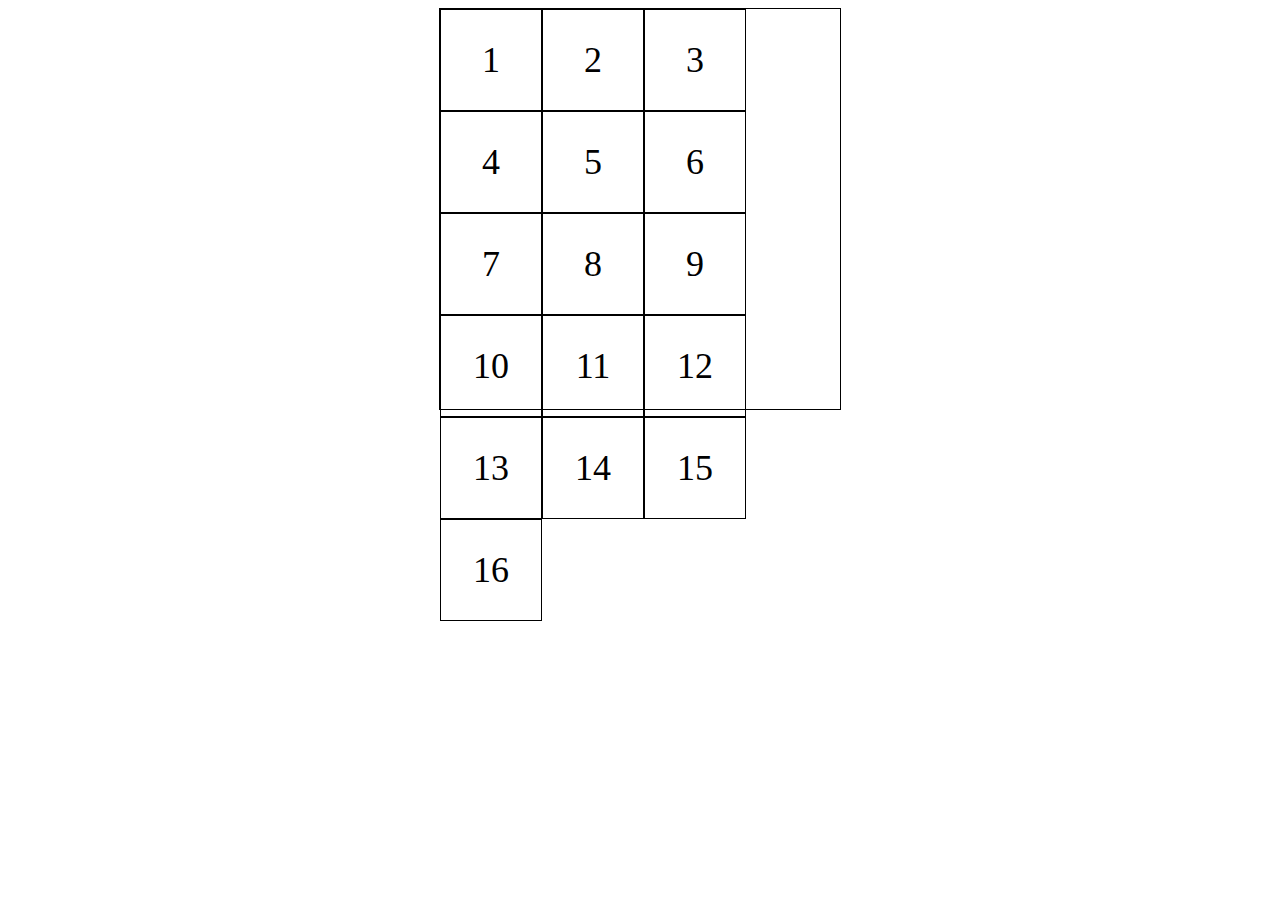
<file: 2048-Yehor.html>
<!DOCTYPE html>
<html>
<head>
 <title>Співпадіння чисел</title>
<style>
#gameBoard {
  width: 400px;
  height: 400px;
  margin: 0 auto;
  border: 1px solid black;
  display: flex;
  flex-wrap: wrap;
}

.tile {
  width: 100px;
  height: 100px;
  border: 1px solid black;
  font-size: 36px;
  text-align: center;
  align-items: center;
  justify-content: center;
  display: flex;
}

</style>
</head>
<body>
 <div id="gameBoard"></div>
 <script>let gameBoard = document.getElementById("gameBoard");

let tiles = [];
let matchedTiles = [];

for (let i = 1; i <= 16; i++) {
  let tile = document.createElement("div");
  tile.classList.add("tile");
  tile.innerText = i;
  tile.addEventListener("click", function() {
    if (matchedTiles.includes(tile)) {
      return;
    }
    tile.classList.toggle("selected");
    if (tiles.filter(t => t.classList.contains("selected")).length == 2) {
      let selectedTiles = tiles.filter(t => t.classList.contains("selected"));
      if (selectedTiles[0].innerText == selectedTiles[1].innerText) {
        selectedTiles.forEach(t => {
          t.classList.add("matched");
          matchedTiles.push(t);
        });
      }
      selectedTiles.forEach(t => t.classList.remove("selected"));
    }
  });
  tiles.push(tile);
  gameBoard.appendChild(tile);
}

</script>
</body>
</html>
</file>
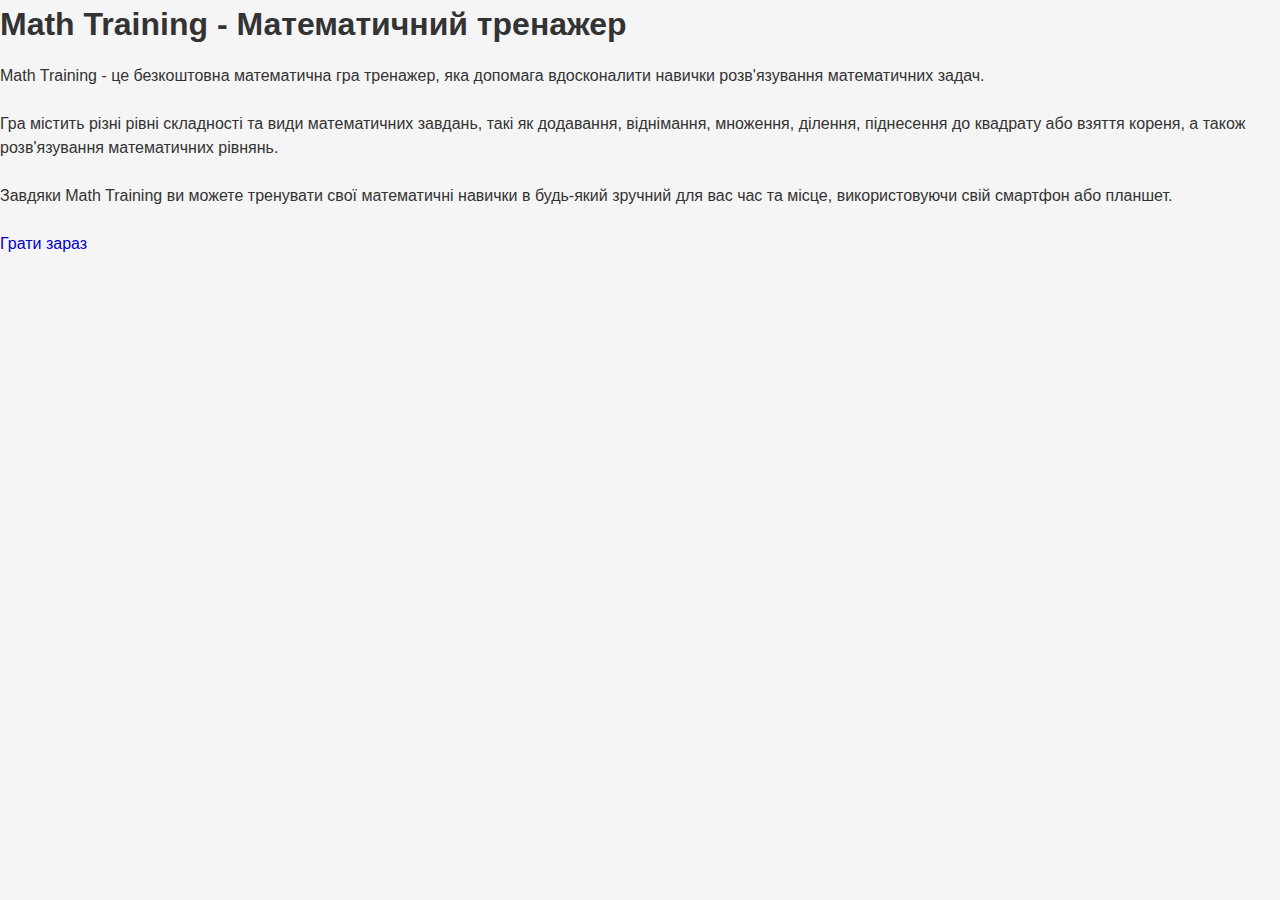
<file: MathTraining.html>
<!DOCTYPE html>
<html>
<head>
	<title>Math Training - Математичний тренажер</title>
	<meta charset="UTF-8">
	<meta name="viewport" content="width=device-width, initial-scale=1.0">
	 <style>
 /* Reset CSS */
 html, body {
  width: 100%;
  height: 100%;
}
img {
  max-width: 100%;
  height: auto;
}


* {
  box-sizing: border-box;
  margin: 0;
  padding: 0;
}

/* General styles */
body {
  font-family: 'Roboto', sans-serif;
  font-size: 16px;
  line-height: 1.5;
  color: #333;
  background-color: #f5f5f5;
}

h1, h2, h3 {
  font-weight: 700;
  margin-bottom: 1rem;
}

p {
  margin-bottom: 1.5rem;
}

a {
  color: #0000CD;
  text-decoration: none;
  position: relative;
}

a:hover {
  color: green;
}

a:hover::before {
  content: "";
  position: absolute;
  bottom: -2px;
  left: 0;
  width: 100%;
  height: 2px;
  background-color: green;
  transform: scaleX(0);
  transform-origin: left;
  transition: transform 0.6s ease-in-out;
}

a:hover::after {
  content: "";
  position: absolute;
  bottom: -2px;
  right: 0;
  width: 100%;
  height: 2px;
  background-color: orange;
  transform: scaleX(0);
  transform-origin: right;
  transition: transform 0.2s ease-in-out;
}

a:hover::before,
a:hover::after {
  transform: scaleX(1);
}


ul {
  list-style: none;
}

/* Header styles */
header {
  background-color: #fff;
  padding: 1rem;
  box-shadow: 0 2px 4px rgba(0, 0, 0, 0.1);
  position: sticky;
  top: 0;
  z-index: 999;
}

header h1 {
  font-size: 2rem;
}

nav ul {
  display: flex;
  justify-content: space-between;
  align-items: center;
}

nav ul li {
  margin-right: 1.5rem;
}

/* Main styles */
main {
  max-width: 960px;
  margin: 2rem auto;
  padding: 0 1rem;
}
section {
  position: relative;
  background-color: #fff;
  box-shadow: 0 2px 4px rgba(0, 0, 0, 0.1);
  padding: 2rem;
  margin-bottom: 3rem;
}

section::before {
  content: "";
  position: absolute;
  top: -20px;
  left: -20px;
  width: 60px;
  height: 60px;
  border-radius: 50%;
  background-color: orange;
  opacity: 0.5;
}

section::after {
  content: "";
  position: absolute;
  bottom: -20px;
  right: -20px;
  width: 60px;
  height: 60px;
  border-radius: 50%;
  background-color: orange;
  opacity: 0.5;
}

section h2 {
  font-size: 2rem;
  margin-bottom: 1.5rem;
}

section p {
  font-size: 1.2rem;
  line-height: 1.5;
  margin-bottom: 2rem;
}

section a {
  display: inline-block;
  background-color: orange;
  color: white;
  padding: 0.5rem 1.5rem;
  border-radius: 4px;
  transition: all 0.2s ease-in-out;
}




/* Footer styles */
footer {
  background-color: #333;
  color: #fff;
  padding: 1rem;
  text-align: center;
}

footer p {
  margin-bottom: 0;
}





  </style>
  
  <style type="text/css">

.gallerycontainer{
position: relative;
/*Add a height attribute and set to largest image's height to prevent overlaying*/
}

.thumbnail img{
border: 1px solid white;
margin: 0 5px 5px 0;
}

.thumbnail:hover{
background-color: transparent;
}

.thumbnail:hover img{
border: 1px solid blue;
}

.thumbnail span{ /*CSS for enlarged image*/
position: absolute;
background-color: lightyellow;
padding: 5px;
left: -1000px;
border: 1px dashed gray;
visibility: hidden;
color: black;
text-decoration: none;
}

.thumbnail span img{ /*CSS for enlarged image*/
border-width: 0;
padding: 2px;
width: 100%;
}

.thumbnail:hover span{ /*CSS for enlarged image*/
visibility: visible;
top: -100px;
left: 400px; /*position where enlarged image should offset horizontally */
z-index: 50;
transform: scale(5);
}


</style>
<style>

body {  /* fix webkit adjacent sibling bug */
  -webkit-animation: bugfix infinite 1s; 
}

@-webkit-keyframes bugfix { 
  from {padding:0;} 
  to {padding:0;} 
}

.mobilesidemenu {
    width: 0;
    /* width of main container doesn't need width */
}

.mobilesidemenu, .mobilesidemenu * {
    -moz-box-sizing: border-box;
    box-sizing: border-box;
}

.mobilesidemenu input[type="checkbox"] {
    /* checkbox used to toggle menu state */
    position: absolute;
    left: 0;
    top: 0;
    visibility: hidden;
}

.mobilesidemenu > label {
    /* Main label icon to toggle menu state */
    z-index: 100;
    display: block;
    position: relative;
    font-size: 10px;
    /* change font size to change label dimensions. Leave width/height below alone */
    width: 3.5em;
    height: 3em;
    top: 0;
    left: 0;
    background: white;
    text-indent: -1000px;
    border: 0.6em solid black;
    /* border color */
    border-width: 0.6em 0;
    cursor: pointer;
    -moz-transition: all 0.3s ease-in;
    -webkit-transition: all 0.3s ease-in;
    transition: all 0.3s ease-in;
    /* transition for animating label */
}


.mobilesidemenu > label::before, .mobilesidemenu > label::after {
    /* inner stripes inside label */
    content: "";
    display: block;
    position: absolute;
    width: 100%;
    height: 0.6em;
    top: 50%;
    margin-top: -0.3em;
    left: 0;
    background: black;
    /* stripes background color. Change to match border color of parent label above */
    -moz-transform: rotate(0);
    -webkit-transform: rotate(0);
    transform: rotate(0);
    -moz-transition: all 0.3s ease-in;
    -webkit-transition: all 0.3s ease-in;
    transition: all 0.3s ease-in;
    /* transition for flipping label */
}

.mobilesidemenu nav {
    /* NAV menu inside container */
    margin: 0;
    padding: 5px;
    position: fixed;
    text-transform: uppercase;
    border-right: 1px solid gray;
    font: bold 14px Verdana;
    width: 280px;
    /* width of nav menu */
    height: 100%;
    left: -280px;
    /* set left to -width of menu */
    top: 0;
    z-index: 10000;
		-webkit-transform: translate3d(0, 0, 0); /* trigger hardware acceleration */
		transform: translate3d(0, 0, 0);
    background: rgb(242,242,242);
    /* Old browsers */
    background: -moz-radial-gradient(center, ellipse cover, rgba(242,242,242,1) 0%, rgba(219,219,219,1) 100%);
    /* FF3.6+ */
    background: -webkit-gradient(radial, center center, 0px, center center, 100%, color-stop(0%,rgba(242,242,242,1)), color-stop(100%,rgba(219,219,219,1)));
    /* Chrome,Safari4+ */
    background: -webkit-radial-gradient(center, ellipse cover, rgba(242,242,242,1) 0%,rgba(219,219,219,1) 100%);
    /* Chrome10+,Safari5.1+ */
    background: -o-radial-gradient(center, ellipse cover, rgba(242,242,242,1) 0%,rgba(219,219,219,1) 100%);
    /* Opera 12+ */
    background: -ms-radial-gradient(center, ellipse cover, rgba(242,242,242,1) 0%,rgba(219,219,219,1) 100%);
    /* IE10+ */
    background: radial-gradient(ellipse at center, rgba(242,242,242,1) 0%,rgba(219,219,219,1) 100%);
    /* W3C */
    -moz-transition: all 0.3s ease-in;
    -webkit-transition: all 0.3s ease-in;
    transition: all 0.3s ease-in;
    /* transition for animating nav in and out */
}


.mobilesidemenu nav h2 {
    color: black;
    margin-bottom: 10px;
    border-bottom: 2px solid #73462d;
}

.mobilesidemenu ul {
    /* UL menu inside container */
    list-style: none;
    margin: 0;
    padding: 0;
}

.mobilesidemenu li {
}


.mobilesidemenu li a {
    display: block;
    text-decoration: none;
    font-size: 1.4em;
    /* font size of menu links */
    border-left: 8px solid gray;
    border-bottom: 1px solid #c1c1c1;
    color: #3b3b3b;
    margin: 0;
    padding: 12px;
}

.mobilesidemenu li a:hover {
    background: SaddleBrown;
    color: white;
}


.mobilesidemenu nav label {
    /* label button inside nav to close menu */
    cursor: pointer;
    position: absolute;
    text-transform: lowercase;
    right: 0;
    top: 0;
    -moz-border-radius: 0 0 0 40px;
    -webkit-border-radius: 0 0 0 40px;
    border-radius: 0 0 0 40px;
    width: 40px;
    height: 30px;
    background: black;
    box-shadow: 0 0 5px gray;
    text-align: center;
}


.mobilesidemenu nav label::after {
    /* label button x */
    content: "x";
    color: white;
    display: block;
    font-size: 16px;
    margin-top: 2px;
    margin-left: 6px;
    -moz-transition: all 0.3s ease-in;
    -webkit-transition: all 0.3s ease-in;
    transition: all 0.3s ease-in;
}

.mobilesidemenu .overlay {
    /* overlay that covers entire page when menu is open */
    position: fixed;
    width: 100%;
    height: 100%;
    left: 0;
    top: 0;
    opacity: .6;
    background: black;
    z-index: 1001;
    visibility: hidden;
}

.mobilesidemenu .overlay label {
    /* label of overlay that closes menu when clicked on */
    width: 100%;
    height: 100%;
    position: absolute;
}


.mobilesidemenu nav label:hover::after {
    /* state of NAV label::after when mouse moves over */
    -moz-transform: rotatey(180deg);
    -ms-transform: rotatey(180deg);
    -webkit-transform: rotatey(180deg);
    transform: rotatey(180deg);
    /* flip labels vertically onMouseover */
}

.mobilesidemenu input[type="checkbox"]:checked ~ label {
    /* state of main menu label when menu is open  */
    border-color: transparent;
}

.mobilesidemenu input[type="checkbox"]:checked ~ label::before {
    /* state of main menu label::before when menu is open  */
    transform: rotate(-45deg);
}

.mobilesidemenu input[type="checkbox"]:checked ~ label::after {
    /* state of main menu label::after when menu is open  */
    transform: rotate(45deg);
}

.mobilesidemenu input[type="checkbox"]:checked ~ nav {
    /* state of NAV when menu is open  */
    left: 0;
    /* set left to 0 to animate it into view  */
}

.mobilesidemenu input[type="checkbox"]:checked ~ div.overlay {
    /* state of overlay when menu is open  */
    visibility: visible;
}

</style>


<style>

.mobilesidemenu > label{
	border: 6px solid black;
	background: #eee;
	height: 30px;
}

</style>

<script>
 // ie 8 menu compatibility code:
document.createElement("nav")
window.onload = function(){
	var mobilemenunav = document.getElementById("msidemenu")
	var mobilemaintoggler = document.getElementById("maintoggler")
	var mobilenavtoggler = document.getElementById("navtoggler")
	mobilemaintoggler.onclick = function(){
		mobilemenunav.style.left = 0
	}
	mobilenavtoggler.onclick = function(){
		mobilemenunav.style.left = '-100%'
	}
}

</script>
</head>
<body>
	<div class="container">
		<h1>Math Training - Математичний тренажер</h1>
		<p>Math Training - це безкоштовна математична гра тренажер, яка допомага вдосконалити навички розв'язування математичних задач.</p>
		<p>Гра містить різні рівні складності та види математичних завдань, такі як додавання, віднімання, множення, ділення, піднесення до квадрату або взяття кореня, а також розв'язування математичних рівнянь.</p>
		<p>Завдяки Math Training ви можете тренувати свої математичні навички в будь-який зручний для вас час та місце, використовуючи свій смартфон або планшет.</p>
		<a href="https://play.google.com/store/apps/details?id=com.Yegmina.Math_training">Грати зараз</button>
	</div>
</body>
</html>
</file>
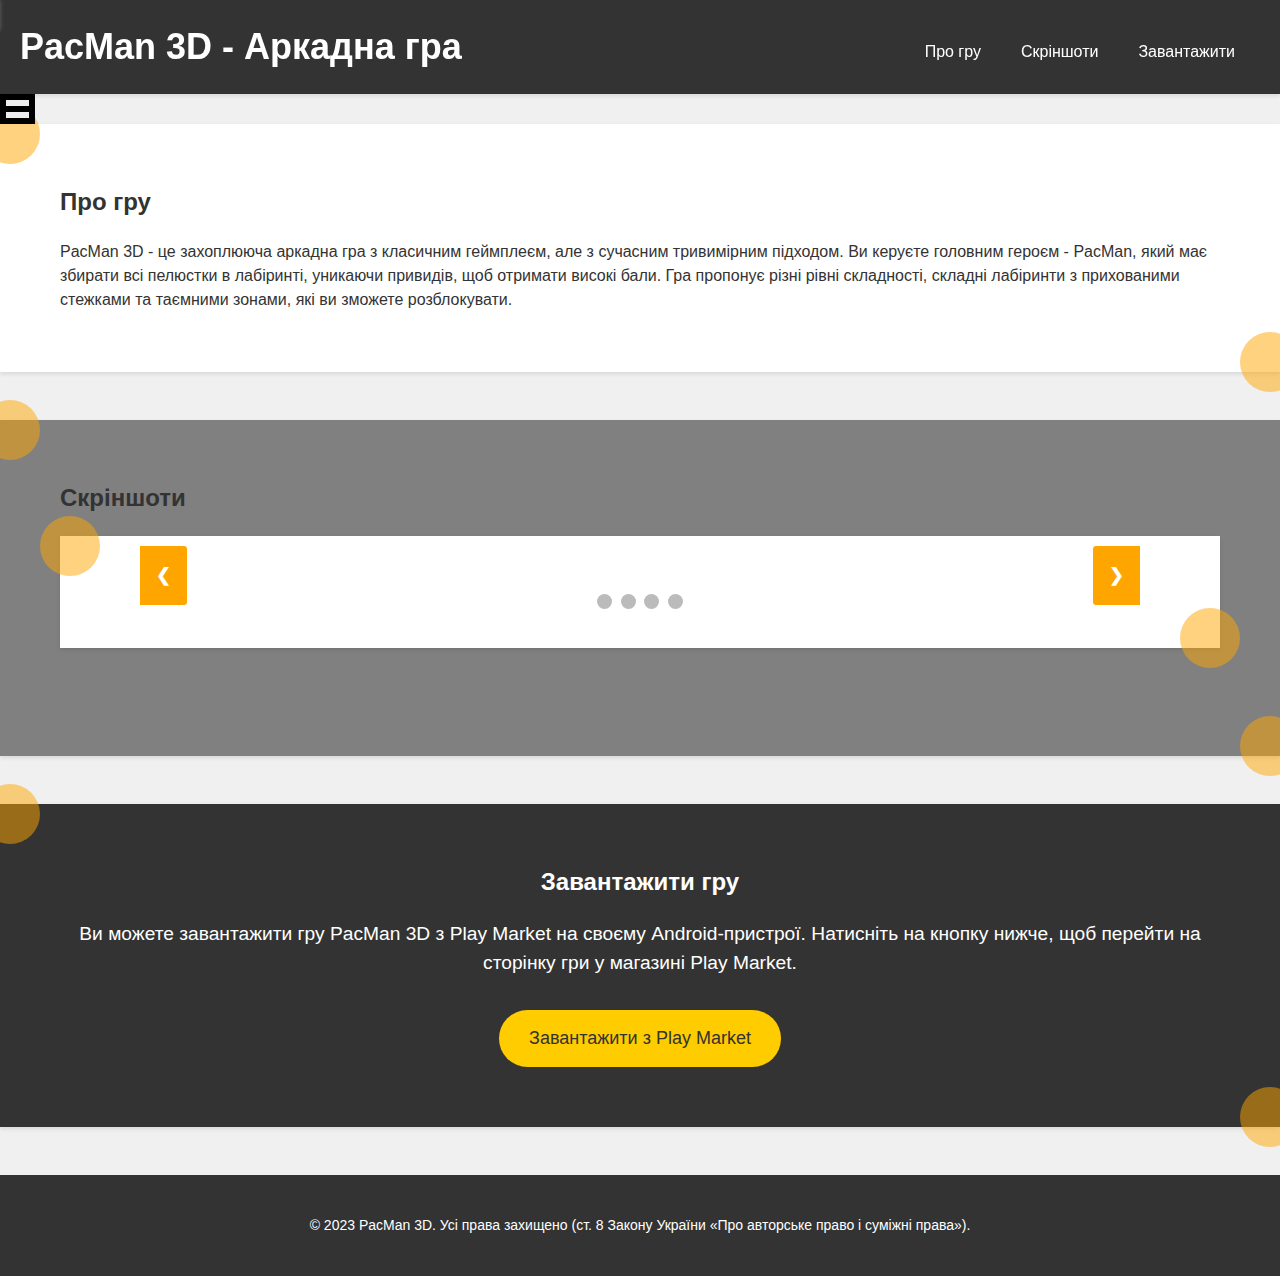
<file: PacMan3d.html>
<!DOCTYPE html>
<html lang="uk">
<head>
    <meta charset="UTF-8">
    <title>PacMan 3D - Аркадна гра</title>
    <link rel="stylesheet" href="style.css">
</head>
<style>
/* Reset some default styles */
body, figure, h1, h2, p {
    margin: 0;
    padding: 0;
}

/* Set body font and background */
body {
    font-family: Arial, sans-serif;
    background-color: #f0f0f0;
}

/* Set container width and margin */
.container {
    max-width: 1200px;
    margin: 0 auto;
    padding: 20px;
}

/* Style header section */
header {
    background-color: #333;
    color: #fff;
    padding: 20px;
}

header h1 {
    font-size: 36px;
    margin: 0;
}

nav ul {
    list-style-type: none;
    margin-top: 10px;
}

nav ul li {
    display: inline;
    margin-right: 10px;
}

nav ul li a {
    color: #fff;
    text-decoration: none;
    transition: color 0.3s;
}

nav ul li a:hover {
    color: #ffcc00;
}

/* Style about section */
#about {
    background-color: #fff;
    padding: 40px;
}

#about h2 {
    font-size: 24px;
    margin-bottom: 20px;
}

#about p {
    font-size: 16px;
    line-height: 1.5;
}

/* Style screenshots section */
#screenshots {
    background-color: grey;
    padding: 40px;
}

#screenshots h2 {
    font-size: 24px;
    margin-bottom: 20px;
}

.screenshots {
    display: flex;
    flex-wrap: wrap;
    gap: 10px;
}

.screenshots img {
    width: 200px;
    height: 150px;
    object-fit: cover;
}

/* Style download section */
#download {
    background-color: #333;
    color: #fff;
    padding: 40px;
    text-align: center;
}

#download h2 {
    font-size: 24px;
    margin-bottom: 20px;
}

.download-button {
    display: inline-block;
    background-color: #ffcc00;
    color: #333;
    font-size: 18px;
    padding: 10px 20px;
    text-decoration: none;
    transition: background-color 0.3s;
}

.download-button:hover {
    background-color: #ffdb58;
}

/* Style footer section */
footer {
    background-color: #333;
    color: #fff;
    padding: 20px;
    text-align: center;
}

footer p {
    font-size: 14px;
}
/* Додатковий код для оригінальності та екстравагантності */
.container {
    position: relative;
}

.container::before {
    content: "";
    position: absolute;
    top: 0;
    left: 0;
    right: 0;
    bottom: 0;
    background-image: linear-gradient(45deg, #ffcc00, #ffdb58);
    opacity: 0.1;
    z-index: -1;
}

/* Додатковий код для модерністі та сучасності */
header {
    display: flex;
    justify-content: space-between;
    align-items: center;
}

nav ul li a {
    padding: 10px 15px;
    border-radius: 5px;
    transition: background-color 0.3s, color 0.3s;
}

nav ul li a:hover {
    background-color: #ffcc00;
    color: #333;
}

#about {
    display: grid;
    grid-template-columns: repeat(auto-fit, minmax(300px, 1fr));
    gap: 20px;
    align-items: center;
}

#about p {
    margin-bottom: 0;
}

.screenshots {
    justify-content: center;
}

.download-button {
    display: inline-block;
    background-color: #ffcc00;
    color: #333;
    font-size: 18px;
    padding: 15px 30px;
    border-radius: 50px;
    text-decoration: none;
    transition: background-color 0.3s;
}

.download-button:hover {
    background-color: #ffdb58;
}


</style>
<style>
/* Додатковий код для особливого ефекту переходу */
nav ul li a {
    position: relative;
    overflow: hidden;
}

nav ul li a::before {
    content: "";
    position: absolute;
    bottom: 0;
    left: 0;
    right: 0;
    height: 2px;
    background-color: #ffcc00;
    transform: scaleX(0);
    transform-origin: left;
    transition: transform 0.3s;
}

nav ul li a:hover::before {
    transform: scaleX(1);
}

</style>
 <style>
* {box-sizing:border-box}

/* Slideshow container */
.slideshow-container {
  max-width: 1000px;
  position: relative;
  margin: auto;
}

/* Hide the images by default */
.mySlides {
    display: none;
}

/* Next & previous buttons */
.prev, .next {
  cursor: pointer;
  position: absolute;
  top: 50%;
  width: auto;
  margin-top: -22px;
  padding: 16px;
  color: white;
  font-weight: bold;
  font-size: 18px;
  transition: 0.6s ease;
  border-radius: 0 3px 3px 0;
}

/* Position the "next button" to the right */
.next {
  right: 0;
  border-radius: 3px 0 0 3px;
}

/* On hover, add a black background color with a little bit see-through */
.prev:hover, .next:hover {
  background-color: rgba(0,0,0,0.8);
}

/* Caption text */
.text {
  color: #f2f2f2;
  font-size: 15px;
  padding: 8px 12px;
  position: absolute;
  bottom: 8px;
  width: 100%;
  text-align: center;
}

/* Number text (1/3 etc) */
.numbertext {
  color: #f2f2f2;
  font-size: 12px;
  padding: 8px 12px;
  position: absolute;
  top: 0;
}

/* The dots/bullets/indicators */
.dot {
  cursor: pointer;
  height: 15px;
  width: 15px;
  margin: 0 2px;
  background-color: #bbb;
  border-radius: 50%;
  display: inline-block;
  transition: background-color 0.6s ease;
}

.active, .dot:hover {
  background-color: #717171;
}

/* Fading animation */
.fade {
  -webkit-animation-name: fade;
  -webkit-animation-duration: 1.5s;
  animation-name: fade;
  animation-duration: 1.5s;
}

@-webkit-keyframes fade {
  from {opacity: .4}
  to {opacity: 1}
}

@keyframes fade {
  from {opacity: .4}
  to {opacity: 1}
}
</style>
<script>
var slideIndex = 1;
showSlides(slideIndex);
showSlides(1);
// Next/previous controls
function plusSlides(n) {
  showSlides(slideIndex += n);
}

// Thumbnail image controls
function currentSlide(n) {
  showSlides(slideIndex = n);
}

function showSlides(n) {
  var i;
  var slides = document.getElementsByClassName("mySlides");
  var dots = document.getElementsByClassName("dot");
  if (n > slides.length) {slideIndex = 1}
  if (n < 1) {slideIndex = slides.length}
  for (i = 0; i < slides.length; i++) {
      slides[i].style.display = "none";
  }
  for (i = 0; i < dots.length; i++) {
      dots[i].className = dots[i].className.replace(" active", "");
  }
  slides[slideIndex-1].style.display = "block";
  dots[slideIndex-1].className += " active";
}
</script><!--
<script>
var slideIndex = 0;
showSlides();


function showSlides() {
    var i;
    var slides = document.getElementsByClassName("mySlides");
    for (i = 0; i < slides.length; i++) {
        slides[i].style.display = "none";
    }
    slideIndex++;
    if (slideIndex > slides.length) {slideIndex = 1}
    slides[slideIndex-1].style.display = "block";
    setTimeout(showSlides, 10000); // Change image every 10 seconds
}
</script>-->
<style>

body {  /* fix webkit adjacent sibling bug */
  -webkit-animation: bugfix infinite 1s; 
}

@-webkit-keyframes bugfix { 
  from {padding:0;} 
  to {padding:0;} 
}

.mobilesidemenu {
    width: 0;
    /* width of main container doesn't need width */
}

.mobilesidemenu, .mobilesidemenu * {
    -moz-box-sizing: border-box;
    box-sizing: border-box;
}

.mobilesidemenu input[type="checkbox"] {
    /* checkbox used to toggle menu state */
    position: absolute;
    left: 0;
    top: 0;
    visibility: hidden;
}

.mobilesidemenu > label {
    /* Main label icon to toggle menu state */
    z-index: 100;
    display: block;
    position: relative;
    font-size: 10px;
    /* change font size to change label dimensions. Leave width/height below alone */
    width: 3.5em;
    height: 3em;
    top: 0;
    left: 0;
    background: white;
    text-indent: -1000px;
    border: 0.6em solid black;
    /* border color */
    border-width: 0.6em 0;
    cursor: pointer;
    -moz-transition: all 0.3s ease-in;
    -webkit-transition: all 0.3s ease-in;
    transition: all 0.3s ease-in;
    /* transition for animating label */
}


.mobilesidemenu > label::before, .mobilesidemenu > label::after {
    /* inner stripes inside label */
    content: "";
    display: block;
    position: absolute;
    width: 100%;
    height: 0.6em;
    top: 50%;
    margin-top: -0.3em;
    left: 0;
    background: black;
    /* stripes background color. Change to match border color of parent label above */
    -moz-transform: rotate(0);
    -webkit-transform: rotate(0);
    transform: rotate(0);
    -moz-transition: all 0.3s ease-in;
    -webkit-transition: all 0.3s ease-in;
    transition: all 0.3s ease-in;
    /* transition for flipping label */
}

.mobilesidemenu nav {
    /* NAV menu inside container */
    margin: 0;
    padding: 5px;
    position: fixed;
    text-transform: uppercase;
    border-right: 1px solid gray;
    font: bold 14px Verdana;
    width: 280px;
    /* width of nav menu */
    height: 100%;
    left: -280px;
    /* set left to -width of menu */
    top: 0;
    z-index: 10000;
		-webkit-transform: translate3d(0, 0, 0); /* trigger hardware acceleration */
		transform: translate3d(0, 0, 0);
    background: rgb(242,242,242);
    /* Old browsers */
    background: -moz-radial-gradient(center, ellipse cover, rgba(242,242,242,1) 0%, rgba(219,219,219,1) 100%);
    /* FF3.6+ */
    background: -webkit-gradient(radial, center center, 0px, center center, 100%, color-stop(0%,rgba(242,242,242,1)), color-stop(100%,rgba(219,219,219,1)));
    /* Chrome,Safari4+ */
    background: -webkit-radial-gradient(center, ellipse cover, rgba(242,242,242,1) 0%,rgba(219,219,219,1) 100%);
    /* Chrome10+,Safari5.1+ */
    background: -o-radial-gradient(center, ellipse cover, rgba(242,242,242,1) 0%,rgba(219,219,219,1) 100%);
    /* Opera 12+ */
    background: -ms-radial-gradient(center, ellipse cover, rgba(242,242,242,1) 0%,rgba(219,219,219,1) 100%);
    /* IE10+ */
    background: radial-gradient(ellipse at center, rgba(242,242,242,1) 0%,rgba(219,219,219,1) 100%);
    /* W3C */
    -moz-transition: all 0.3s ease-in;
    -webkit-transition: all 0.3s ease-in;
    transition: all 0.3s ease-in;
    /* transition for animating nav in and out */
}


.mobilesidemenu nav h2 {
    color: black;
    margin-bottom: 10px;
    border-bottom: 2px solid #73462d;
}

.mobilesidemenu ul {
    /* UL menu inside container */
    list-style: none;
    margin: 0;
    padding: 0;
}

.mobilesidemenu li {
}


.mobilesidemenu li a {
    display: block;
    text-decoration: none;
    font-size: 1.4em;
    /* font size of menu links */
    border-left: 8px solid gray;
    border-bottom: 1px solid #c1c1c1;
    color: #3b3b3b;
    margin: 0;
    padding: 12px;
}

.mobilesidemenu li a:hover {
    background: SaddleBrown;
    color: white;
}


.mobilesidemenu nav label {
    /* label button inside nav to close menu */
    cursor: pointer;
    position: absolute;
    text-transform: lowercase;
    right: 0;
    top: 0;
    -moz-border-radius: 0 0 0 40px;
    -webkit-border-radius: 0 0 0 40px;
    border-radius: 0 0 0 40px;
    width: 40px;
    height: 30px;
    background: black;
    box-shadow: 0 0 5px gray;
    text-align: center;
}


.mobilesidemenu nav label::after {
    /* label button x */
    content: "x";
    color: white;
    display: block;
    font-size: 16px;
    margin-top: 2px;
    margin-left: 6px;
    -moz-transition: all 0.3s ease-in;
    -webkit-transition: all 0.3s ease-in;
    transition: all 0.3s ease-in;
}

.mobilesidemenu .overlay {
    /* overlay that covers entire page when menu is open */
    position: fixed;
    width: 100%;
    height: 100%;
    left: 0;
    top: 0;
    opacity: .6;
    background: black;
    z-index: 1001;
    visibility: hidden;
}

.mobilesidemenu .overlay label {
    /* label of overlay that closes menu when clicked on */
    width: 100%;
    height: 100%;
    position: absolute;
}


.mobilesidemenu nav label:hover::after {
    /* state of NAV label::after when mouse moves over */
    -moz-transform: rotatey(180deg);
    -ms-transform: rotatey(180deg);
    -webkit-transform: rotatey(180deg);
    transform: rotatey(180deg);
    /* flip labels vertically onMouseover */
}

.mobilesidemenu input[type="checkbox"]:checked ~ label {
    /* state of main menu label when menu is open  */
    border-color: transparent;
}

.mobilesidemenu input[type="checkbox"]:checked ~ label::before {
    /* state of main menu label::before when menu is open  */
    transform: rotate(-45deg);
}

.mobilesidemenu input[type="checkbox"]:checked ~ label::after {
    /* state of main menu label::after when menu is open  */
    transform: rotate(45deg);
}

.mobilesidemenu input[type="checkbox"]:checked ~ nav {
    /* state of NAV when menu is open  */
    left: 0;
    /* set left to 0 to animate it into view  */
}

.mobilesidemenu input[type="checkbox"]:checked ~ div.overlay {
    /* state of overlay when menu is open  */
    visibility: visible;
}

</style>


<style>

.mobilesidemenu > label{
	border: 6px solid black;
	background: #eee;
	height: 30px;
}

</style>

<script>
 // ie 8 menu compatibility code:
document.createElement("nav")
window.onload = function(){
	var mobilemenunav = document.getElementById("msidemenu")
	var mobilemaintoggler = document.getElementById("maintoggler")
	var mobilenavtoggler = document.getElementById("navtoggler")
	mobilemaintoggler.onclick = function(){
		mobilemenunav.style.left = 0
	}
	mobilenavtoggler.onclick = function(){
		mobilemenunav.style.left = '-100%'
	}
}

</script>
<body>
    <header>
        <h1>PacMan 3D - Аркадна гра</h1>
        <nav>
            <ul>
                <li><a href="#about">Про гру</a></li>
                <li><a href="#screenshots">Скріншоти</a></li>
                <li><a href="#download">Завантажити</a></li>
            </ul>
        </nav>
    </header>
	<div class="mobilesidemenu">
	<input type="checkbox" id="togglebox" />
	<!-- Modify anything inside the NAV element -->
	<nav id="msidemenu">
			<h2>Меню</h2>
		
		<li><a href="index.html">Головна сторінка</a></li><br>
	<li><a href="PhysiQuiz.html">Physi Quiz</a></li><br>
		<li><a href="game4096.html">game4096</a></li><br>
		<li><a href="PixeWarrior.html">PixeWarrior</a></li><br>
		<li><a href="sweet_match_3.html">SweetMatch3</a></li><br>
		
		
		
		<label for="togglebox" id="navtoggler"></label>
	</nav>
	
	<div class="overlay"><label for="togglebox"></label></div>
	<label class="toggler" id="maintoggler" for="togglebox"></label>
</div>
    <section id="about">
        <div class="container">
            <h2>Про гру</h2>
            <p>PacMan 3D - це захоплююча аркадна гра з класичним геймплеєм, але з сучасним тривимірним підходом. Ви керуєте головним героєм - PacMan, який має збирати всі пелюстки в лабіринті, уникаючи привидів, щоб отримати високі бали. Гра пропонує різні рівні складності, складні лабіринти з прихованими стежками та таємними зонами, які ви зможете розблокувати.</p>
        </div>
    </section>
    <section id="screenshots">
        <div class="container">
            <h2>Скріншоти</h2>
                
      <section id="games">
       <div class="slideshow-container">

  <!-- Full-width images with number and caption text -->
  <div class="mySlides fade">
    <div class="numbertext">1 / 4</div>
   <center> <img src="photo_2023-04-12_19-27-53.jpg" style="width:75%"></center>
    <div class="text">PacMan3d</div>
  </div>

  <div class="mySlides fade">
    <div class="numbertext">2 / 4</div>
   <center> <img src="photo_2023-04-12_19-27-51.jpg" style="width:75%"></center>
    <div class="text">PacMan3d</div>
  </div>

  <div class="mySlides fade">
    <div class="numbertext">3 / 4</div>
 <center>   <img src="photo_2023-04-12_19-27-50.jpg" style="width:75%"></center>
    <div class="text">PacMan3d</div>
  </div>
   <div class="mySlides fade">
    <div class="numbertext">4 / 4</div>
 <center>   <img src="photo_2023-04-12_19-27-45.jpg" style="width:75%"> </center>
    <div class="text">PacMan3d</div>
  </div>

  <!-- Next and previous buttons -->
  <a class="prev" onclick="plusSlides(-1)">&#10094;</a>
  <a class="next" onclick="plusSlides(1)">&#10095;</a>
</div>
<br>

<!-- The dots/circles -->
<div style="text-align:center">
  <span class="dot" onclick="currentSlide(1)"></span>
  <span class="dot" onclick="currentSlide(2)"></span>
  <span class="dot" onclick="currentSlide(3)"></span>
   <span class="dot" onclick="currentSlide(4)"></span>
</div>
      </section>
	    </section>
        </div>
    </section>
    <section id="download">
        <div class="container">
            <h2>Завантажити гру</h2>
            <p>Ви можете завантажити гру PacMan 3D з Play Market на своєму Android-пристрої. Натисніть на кнопку нижче, щоб перейти на сторінку гри у магазині Play Market.</p>
            <a href="https://play.google.com/store/apps/details?id=com.Yegmina.pacman3d" class="download-button" target="_blank" rel="noopener">Завантажити з Play Market</a>
</div>
</section>
<footer>
<div class="container">
<p>© 2023 PacMan 3D. Усі права захищено (ст. 8 Закону України «Про авторське право і суміжні права»).</p>
</div>
</footer>

</body>
</html>
</file>
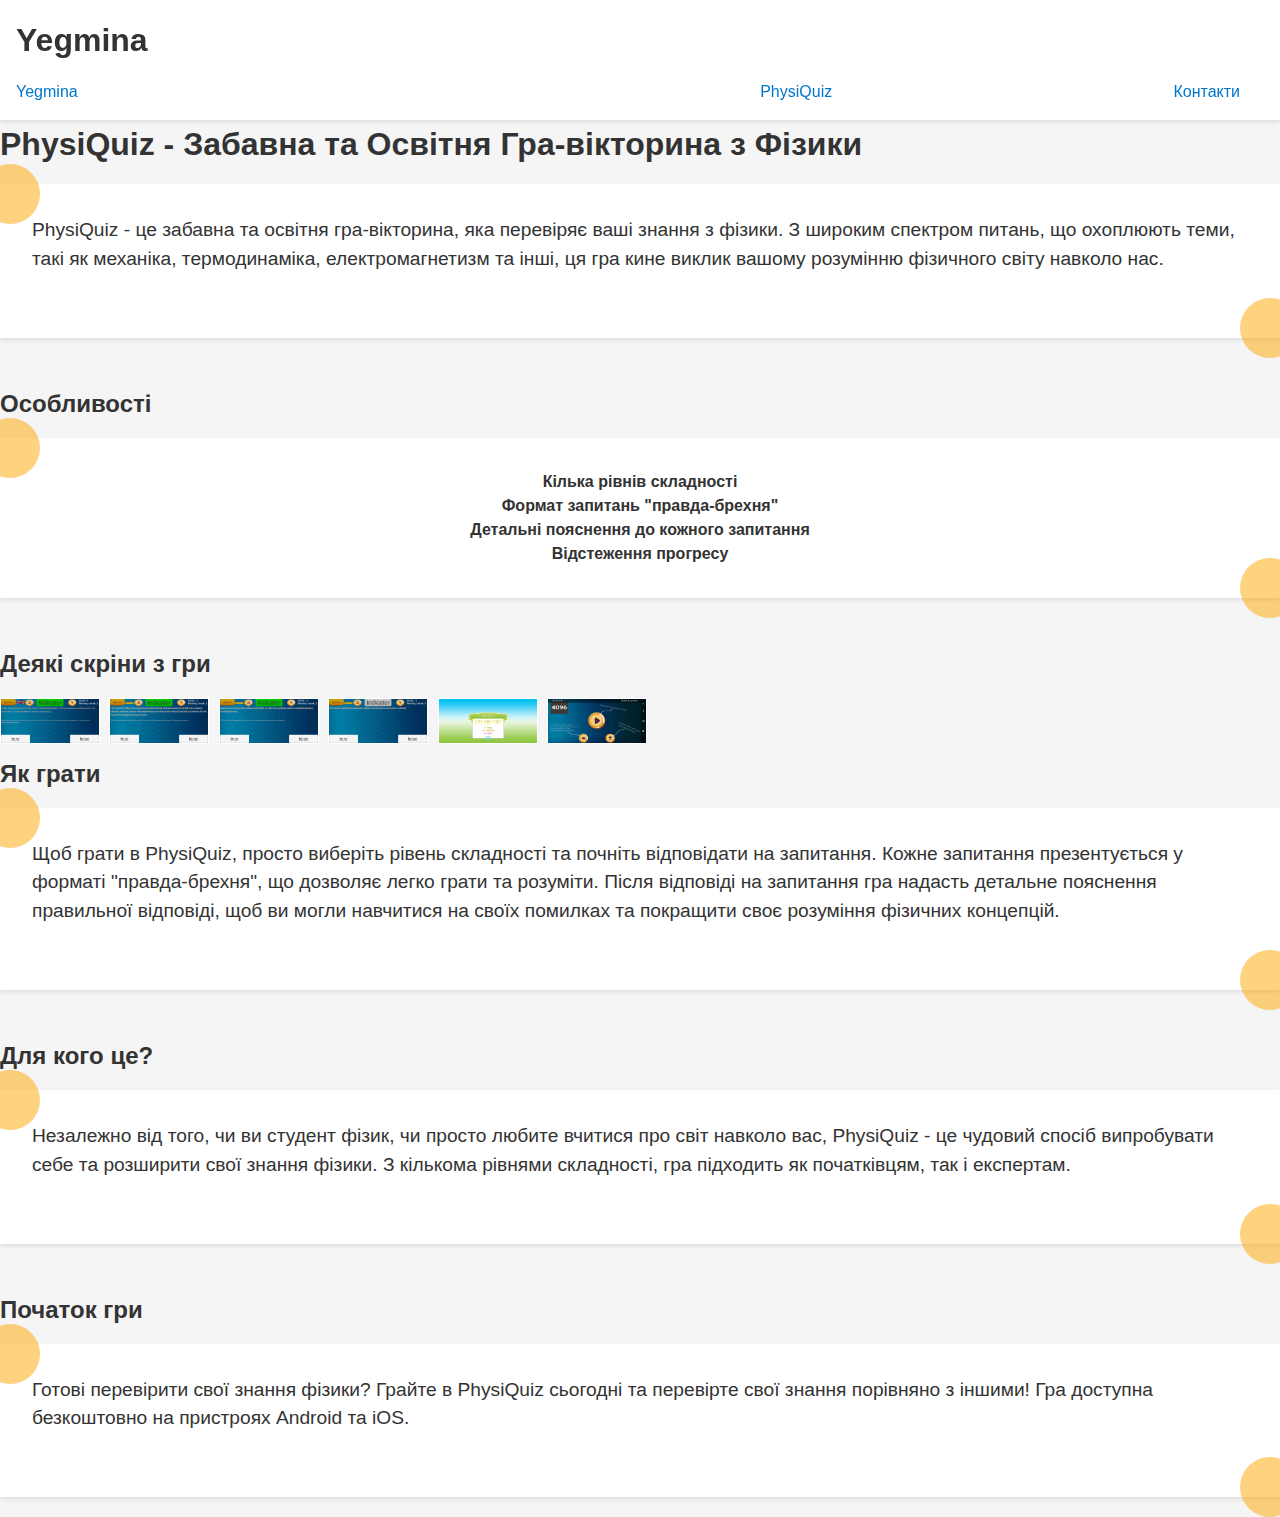
<file: PhysiQuiz — копия (2).html>
<!DOCTYPE html>
<html lang="en">
  <head>
    <meta charset="UTF-8" />
    <meta name="viewport" content="width=device-width, initial-scale=1.0" />
    <meta http-equiv="X-UA-Compatible" content="ie=edge" />
    <title>PhysiQuiz - A Fun and Educational Physics Quiz Game</title>
	 <style>
 /* Reset CSS */
 html, body {
  width: 100%;
  height: 100%;
}
img {
  max-width: 100%;
  height: auto;
}


* {
  box-sizing: border-box;
  margin: 0;
  padding: 0;
}

/* General styles */
body {
  font-family: 'Roboto', sans-serif;
  font-size: 16px;
  line-height: 1.5;
  color: #333;
  background-color: #f5f5f5;
}

h1, h2, h3 {
  font-weight: 700;
  margin-bottom: 1rem;
}

p {
  margin-bottom: 1.5rem;
}

a {
  color: #0077cc;
  text-decoration: none;
  position: relative;
}

a:hover {
  color: green;
}

a:hover::before {
  content: "";
  position: absolute;
  bottom: -2px;
  left: 0;
  width: 100%;
  height: 2px;
  background-color: green;
  transform: scaleX(0);
  transform-origin: left;
  transition: transform 0.6s ease-in-out;
}

a:hover::after {
  content: "";
  position: absolute;
  bottom: -2px;
  right: 0;
  width: 100%;
  height: 2px;
  background-color: orange;
  transform: scaleX(0);
  transform-origin: right;
  transition: transform 0.2s ease-in-out;
}

a:hover::before,
a:hover::after {
  transform: scaleX(1);
}


ul {
  list-style: none;
}

/* Header styles */
header {
  background-color: #fff;
  padding: 1rem;
  box-shadow: 0 2px 4px rgba(0, 0, 0, 0.1);
  position: sticky;
  top: 0;
  z-index: 999;
}

header h1 {
  font-size: 2rem;
}

nav ul {
  display: flex;
  justify-content: space-between;
  align-items: center;
}

nav ul li {
  margin-right: 1.5rem;
}

/* Main styles */
main {
  max-width: 960px;
  margin: 2rem auto;
  padding: 0 1rem;
}
section {
  position: relative;
  background-color: #fff;
  box-shadow: 0 2px 4px rgba(0, 0, 0, 0.1);
  padding: 2rem;
  margin-bottom: 3rem;
}

section::before {
  content: "";
  position: absolute;
  top: -20px;
  left: -20px;
  width: 60px;
  height: 60px;
  border-radius: 50%;
  background-color: orange;
  opacity: 0.5;
}

section::after {
  content: "";
  position: absolute;
  bottom: -20px;
  right: -20px;
  width: 60px;
  height: 60px;
  border-radius: 50%;
  background-color: orange;
  opacity: 0.5;
}

section h2 {
  font-size: 2rem;
  margin-bottom: 1.5rem;
}

section p {
  font-size: 1.2rem;
  line-height: 1.5;
  margin-bottom: 2rem;
}

section a {
  display: inline-block;
  background-color: orange;
  color: white;
  padding: 0.5rem 1.5rem;
  border-radius: 4px;
  transition: all 0.2s ease-in-out;
}




/* Footer styles */
footer {
  background-color: #333;
  color: #fff;
  padding: 1rem;
  text-align: center;
}

footer p {
  margin-bottom: 0;
}





  </style>
  
  <style type="text/css">

.gallerycontainer{
position: relative;
/*Add a height attribute and set to largest image's height to prevent overlaying*/
}

.thumbnail img{
border: 1px solid white;
margin: 0 5px 5px 0;
}

.thumbnail:hover{
background-color: transparent;
}

.thumbnail:hover img{
border: 1px solid blue;
}

.thumbnail span{ /*CSS for enlarged image*/
position: absolute;
background-color: lightyellow;
padding: 5px;
left: -1000px;
border: 1px dashed gray;
visibility: hidden;
color: black;
text-decoration: none;
}

.thumbnail span img{ /*CSS for enlarged image*/
border-width: 0;
padding: 2px;
width: 100%;
}

.thumbnail:hover span{ /*CSS for enlarged image*/
visibility: visible;
top: -100px;
left: 400px; /*position where enlarged image should offset horizontally */
z-index: 50;
transform: scale(5);
}


</style>



  </head>
  <body>
  <header>
      <h1>Yegmina</h1>
      <nav>
        <ul>
          <li><a href="index.html">Yegmina</a></li>
          <li><a href="#about"></a></li>
		  <li><a href="PhysiQuiz.html">PhysiQuiz</a></li>
          <li><a href="#contact">Контакти</a></li>
		  <!-- доделать!-->
        </ul>
      </nav>
    </header>
  
    <h1>PhysiQuiz - Забавна та Освітня Гра-вікторина з Фізики</h1>
<section>
<p>
  PhysiQuiz - це забавна та освітня гра-вікторина, яка перевіряє ваші знання з фізики. З широким спектром питань, що охоплюють теми, такі як механіка, термодинаміка, електромагнетизм та інші, ця гра кине виклик вашому розумінню фізичного світу навколо нас.
</p>
</section>
    <h2>Особливості</h2>
<section>
<ul>
  <li><h4 align="center">Кілька рівнів складності</h4></li>
  <li><h4 align="center">Формат запитань "правда-брехня"</h4></li>
  <li><h4 align="center">Детальні пояснення до кожного запитання</h4></li>
  <li><h4 align="center">Відстеження прогресу</h4></li>
</ul>
</section>
<h2>Деякі скріни з гри</h2>
<div class="gallerycontainer">

<a class="thumbnail" href="#thumb"><img src="photo_2023-03-25_22-19-32.jpg" width="100px" height="66px" border="0" /><span><img src="photo_2023-03-25_22-19-32.jpg" style="width: 100%;"/><h6>PhysiQuiz</h6></span></a>

<a class="thumbnail" href="#thumb"><img src="photo_2023-03-25_22-19-33.jpg" width="100px" height="66px" border="0" /><span><img src="photo_2023-03-25_22-19-33.jpg" style="width: 100%;"/><br />PhysiQuiz</span></a>



<a class="thumbnail" href="#thumb"><img src="photo_2023-03-25_22-19-34.jpg" width="100px" height="66px" border="0" /><span><img src="photo_2023-03-25_22-19-34.jpg" style="width: 100%;"/><br />PhysiQuiz</span></a>




<a class="thumbnail" href="#thumb"><img src="photo_2023-03-25_22-19-36.jpg" width="100px" height="66px" border="0" /><span><img src="photo_2023-03-25_22-19-36.jpg" style="width: 100%;"/><br />PhysiQuiz</span></a>


<a class="thumbnail" href="#thumb"><img src="photo_2023-03-25_22-19-37.jpg" width="100px" height="66px" border="0" /><span><img src="photo_2023-03-25_22-19-37.jpg" style="width: 100%;"/><br />PhysiQuiz</span></a>




<a class="thumbnail" href="#thumb"><img src="photo_2023-03-25_22-19-38.jpg" width="100px" height="66px" border="0" /><span><img src="photo_2023-03-25_22-19-38.jpg" style="width: 100%;"/><br />PhysiQuiz</span></a>



</div>

<h2>Як грати</h2>
<section>
<p>
  Щоб грати в PhysiQuiz, просто виберіть рівень складності та почніть
  відповідати на запитання. Кожне запитання презентується у форматі
  "правда-брехня", що дозволяє легко грати та розуміти. Після відповіді на
  запитання гра надасть детальне пояснення правильної відповіді, щоб ви
  могли навчитися на своїх помилках та покращити своє розуміння фізичних
  концепцій.
</p>
</section>
<h2>Для кого це?</h2>
<section>
<p>
  Незалежно від того, чи ви студент фізик, чи просто любите вчитися про
  світ навколо вас, PhysiQuiz - це чудовий спосіб випробувати себе та
  розширити свої знання фізики. З кількома рівнями складності, гра підходить
  як початківцям, так і експертам.
</p>
</section>
<h2>Початок гри</h2>
<section>
<p>
  Готові перевірити свої знання фізики? Грайте в PhysiQuiz сьогодні та
  перевірте свої знання порівняно з іншими! Гра доступна безкоштовно на
  пристроях Android та iOS.
</p>
</section>

  </body>
</html>
</file>
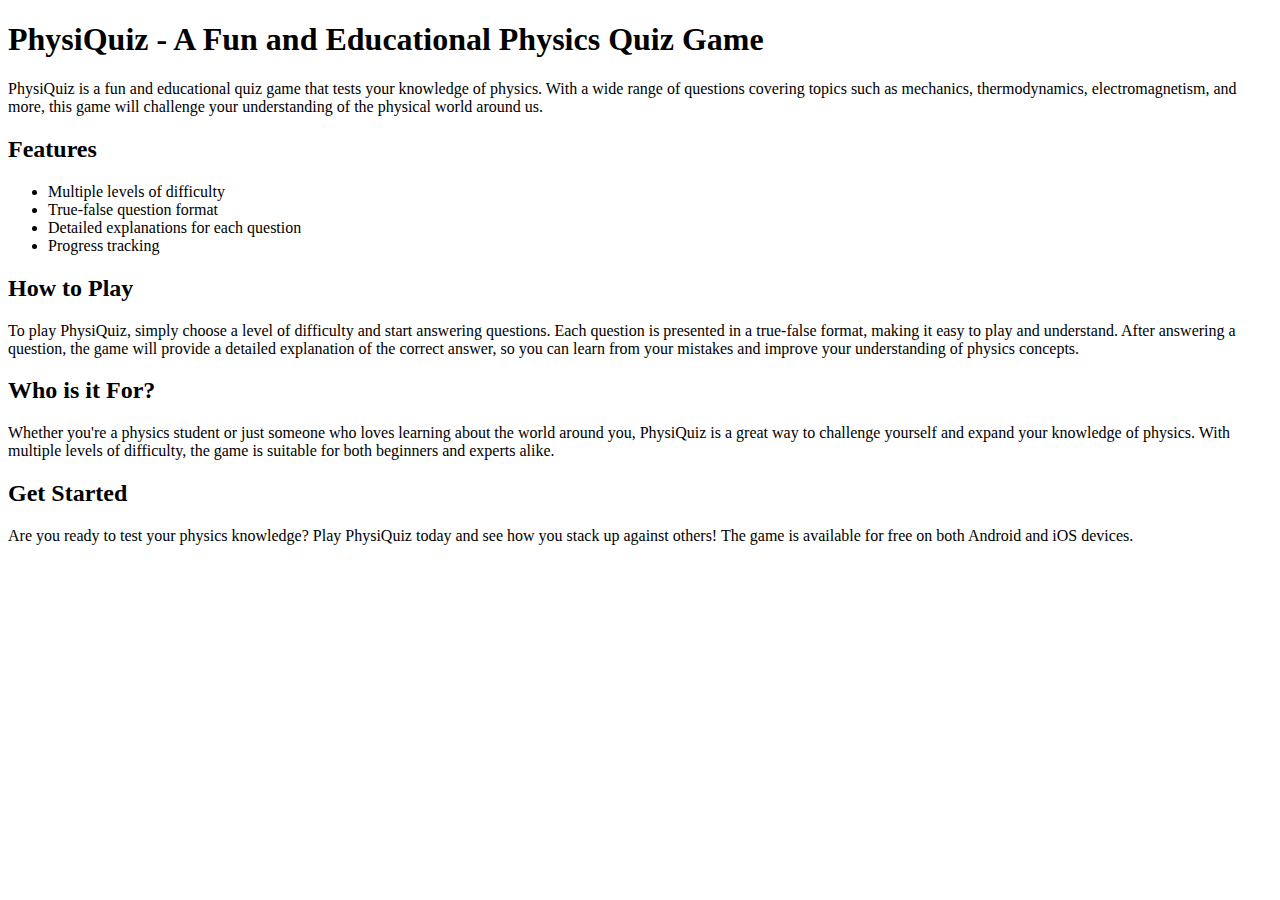
<file: PhysiQuiz — копия.html>
<!DOCTYPE html>
<html lang="en">
  <head>
    <meta charset="UTF-8" />
    <meta name="viewport" content="width=device-width, initial-scale=1.0" />
    <meta http-equiv="X-UA-Compatible" content="ie=edge" />
    <title>PhysiQuiz - A Fun and Educational Physics Quiz Game</title>
  </head>
  <body>
    <h1>PhysiQuiz - A Fun and Educational Physics Quiz Game</h1>
    <p>
      PhysiQuiz is a fun and educational quiz game that tests your knowledge of
      physics. With a wide range of questions covering topics such as mechanics,
      thermodynamics, electromagnetism, and more, this game will challenge your
      understanding of the physical world around us.
    </p>
    <h2>Features</h2>
    <ul>
      <li>Multiple levels of difficulty</li>
      <li>True-false question format</li>
      <li>Detailed explanations for each question</li>
      <li>Progress tracking</li>
    </ul>
    <h2>How to Play</h2>
    <p>
      To play PhysiQuiz, simply choose a level of difficulty and start
      answering questions. Each question is presented in a true-false format,
      making it easy to play and understand. After answering a question, the
      game will provide a detailed explanation of the correct answer, so you can
      learn from your mistakes and improve your understanding of physics
      concepts.
    </p>
    <h2>Who is it For?</h2>
    <p>
      Whether you're a physics student or just someone who loves learning about
      the world around you, PhysiQuiz is a great way to challenge yourself and
      expand your knowledge of physics. With multiple levels of difficulty, the
      game is suitable for both beginners and experts alike.
    </p>
    <h2>Get Started</h2>
    <p>
      Are you ready to test your physics knowledge? Play PhysiQuiz today and see
      how you stack up against others! The game is available for free on both
      Android and iOS devices.
    </p>
  </body>
</html>
</file>
<file: style.css>
* {
  box-sizing: border-box;
  margin: 0;
  padding: 0;
}


body {
  font-family: 'Roboto', sans-serif;
  font-size: 16px;
  line-height: 1.5;
  color: #333;
  background-color: #f5f5f5;
}

h1, h2, h3 {
  font-weight: 700;
  margin-bottom: 1rem;
}

p {
  margin-bottom: 1.5rem;
}

a {
  color: #0000CD;
  text-decoration: none;
  position: relative;
}

a:hover {
  color: green;
}

a:hover::before {
  content: "";
  position: absolute;
  bottom: -2px;
  left: 0;
  width: 100%;
  height: 2px;
  background-color: green;
  transform: scaleX(0);
  transform-origin: left;
  transition: transform 0.6s ease-in-out;
}

a:hover::after {
  content: "";
  position: absolute;
  bottom: -2px;
  right: 0;
  width: 100%;
  height: 2px;
  background-color: orange;
  transform: scaleX(0);
  transform-origin: right;
  transition: transform 0.2s ease-in-out;
}

a:hover::before,
a:hover::after {
  transform: scaleX(1);
}


ul {
  list-style: none;
}

header {
  background-color: #fff;
  padding: 1rem;
  box-shadow: 0 2px 4px rgba(0, 0, 0, 0.1);
  position: sticky;
  top: 0;
  z-index: 999;
}

header h1 {
  font-size: 2rem;
}

nav ul {
  display: flex;
  justify-content: space-between;
  align-items: center;
}

nav ul li {
  margin-right: 1.5rem;
}

/* Main styles */
main {
  max-width: 960px;
  margin: 2rem auto;
  padding: 0 1rem;
}
section {
  position: relative;
  background-color: #fff;
  box-shadow: 0 2px 4px rgba(0, 0, 0, 0.1);
  padding: 2rem;
  margin-bottom: 3rem;
}

section::before {
  content: "";
  position: absolute;
  top: -20px;
  left: -20px;
  width: 60px;
  height: 60px;
  border-radius: 50%;
  background-color: orange;
  opacity: 0.5;
}

section::after {
  content: "";
  position: absolute;
  bottom: -20px;
  right: -20px;
  width: 60px;
  height: 60px;
  border-radius: 50%;
  background-color: orange;
  opacity: 0.5;
}

section h2 {
  font-size: 2rem;
  margin-bottom: 1.5rem;
}

section p {
  font-size: 1.2rem;
  line-height: 1.5;
  margin-bottom: 2rem;
}

section a {
  display: inline-block;
  background-color: orange;
  color: white;
  padding: 0.5rem 1.5rem;
  border-radius: 4px;
  transition: all 0.2s ease-in-out;
}



footer {
  background-color: #333;
  color: #fff;
  padding: 1rem;
  text-align: center;
}

footer p {
  margin-bottom: 0;
}





  
  
  
* {box-sizing:border-box}


.slideshow-container {
  max-width: 1000px;
  position: relative;
  margin: auto;
}


.mySlides {
    display: none;
}


.prev, .next {
  cursor: pointer;
  position: absolute;
  top: 50%;
  width: auto;
  margin-top: -22px;
  padding: 16px;
  color: white;
  font-weight: bold;
  font-size: 18px;
  transition: 0.6s ease;
  border-radius: 0 3px 3px 0;
}

.next {
  right: 0;
  border-radius: 3px 0 0 3px;
}


.prev:hover, .next:hover {
  background-color: rgba(0,0,0,0.8);
}


.text {
  color: #f2f2f2;
  font-size: 15px;
  padding: 8px 12px;
  position: absolute;
  bottom: 8px;
  width: 100%;
  text-align: center;
}


.numbertext {
  color: #f2f2f2;
  font-size: 12px;
  padding: 8px 12px;
  position: absolute;
  top: 0;
}


.dot {
  cursor: pointer;
  height: 15px;
  width: 15px;
  margin: 0 2px;
  background-color: #bbb;
  border-radius: 50%;
  display: inline-block;
  transition: background-color 0.6s ease;
}

.active, .dot:hover {
  background-color: #717171;
}


.fade {
  -webkit-animation-name: fade;
  -webkit-animation-duration: 1.5s;
  animation-name: fade;
  animation-duration: 1.5s;
}

@-webkit-keyframes fade {
  from {opacity: .4}
  to {opacity: 1}
}

@keyframes fade {
  from {opacity: .4}
  to {opacity: 1}
}


#myText {

  color: #000;
  animation-name: colorChange;
  animation-duration: 5s; 
  animation-timing-function: linear; 
  animation-iteration-count: infinite;
}


@keyframes colorChange {
  0% {
    color: #000; 
  }
  50% {
    color: #ff0000; 
  }
  100% {
    color: #00ff00; 
  }
}


    .myUnderline {
      position: relative;
      display: inline-block;
      text-decoration: none;
      color: #000; 
      padding-bottom: 2px; 
    }

    .myUnderline::after {
      content: '';
      position: absolute;
      left: 0;
      bottom: 0;
      width: 100%;
      height: 2px; 
      background-color: #00f; 
      transform: scaleX(0); 
      transform-origin: bottom left; 
      transition: transform 0.3s ease-in-out;
    }


    .myUnderline::after {
      animation: underlineAnimation 2s infinite; 
    }

    /* Определение анимации */
    @keyframes underlineAnimation {
      0% {
        transform: scaleX(0); 
      }
     
      100% {
        transform: scaleX(1);
      }
    }



.decor-7 {
  position: relative;
  padding: 5px 10px 5px 10px;
  border-top: 4px solid #5FE1B3;
  border-left: 4px solid #5FE1B3;
  display: inline-block;
}
.decor-7:before {
  content: ""; 
  position: absolute;
  width: 22px;
  height: 22px;
  top: -22px;
  left: -22px;
  border: 4px solid #5FE1B3;
  box-sizing: border-box;
}
</file>
